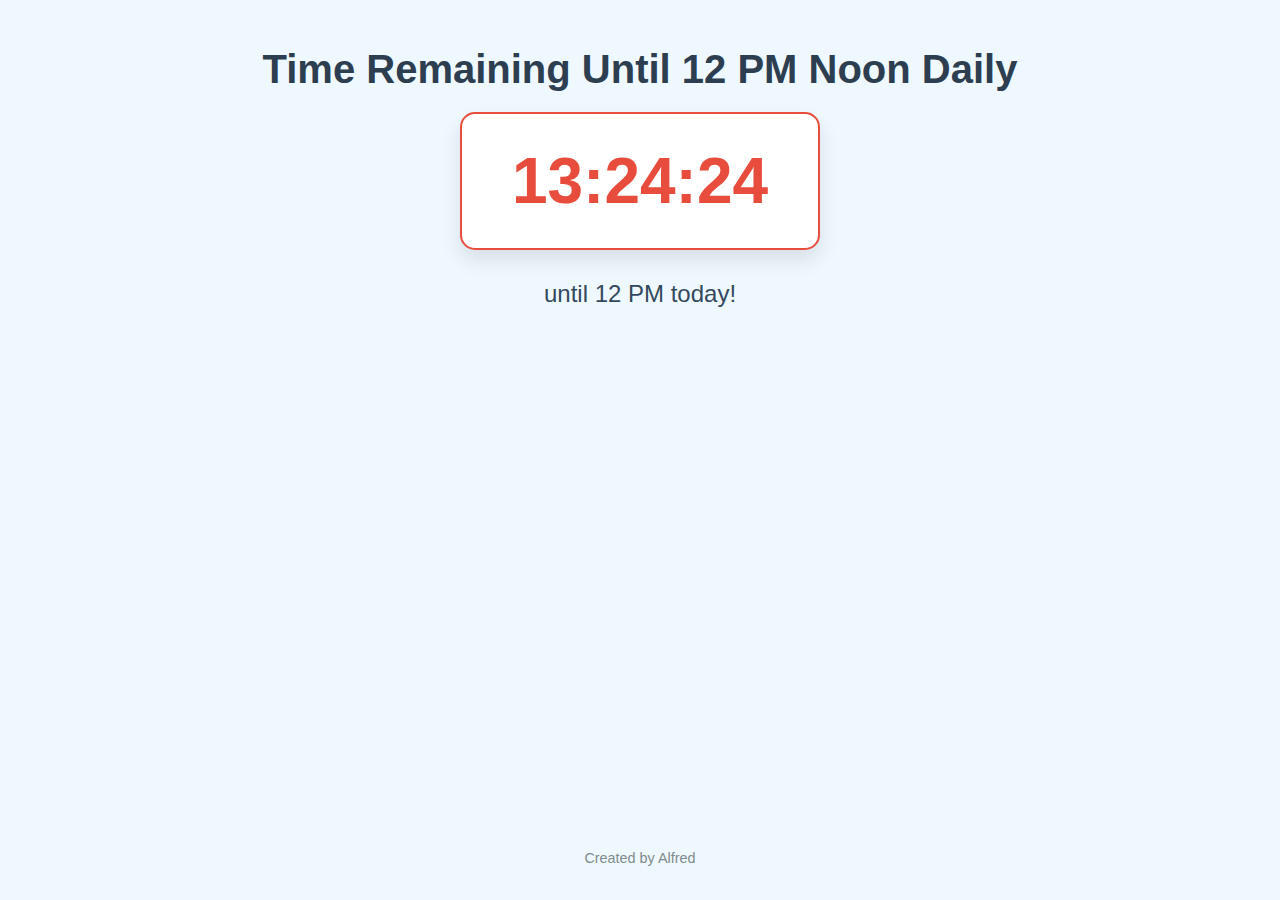
<file: index.html>
<!DOCTYPE html>
<html lang="en">
<head>
    <meta charset="UTF-8">
    <meta name="viewport" content="width=device-width, initial-scale=1.0">
    <title>Daily Countdown to Noon (12 PM) - Alfred</title>
    <style>
        body {
            font-family: 'Arial', sans-serif;
            display: flex;
            flex-direction: column;
            justify-content: center;
            align-items: center;
            min-height: 100vh;
            margin: 0;
            background-color: #f0f8ff; /* Alice Blue */
            color: #333;
            text-align: center;
            padding: 20px;
            box-sizing: border-box;
        }

        h1 {
            color: #2c3e50;
            margin-bottom: 20px;
            font-size: 2.5em;
        }

        #countdown {
            font-size: 4em;
            font-weight: bold;
            color: #e74c3c; /* Alizarin */
            background-color: #fff;
            padding: 30px 50px;
            border-radius: 15px;
            box-shadow: 0 10px 20px rgba(0, 0, 0, 0.1);
            border: 2px solid #e74c3c;
            animation: pulse 1.5s infinite alternate;
        }

        #message {
            margin-top: 30px;
            font-size: 1.5em;
            color: #34495e; /* Wet Asphalt */
        }

        footer {
            margin-top: auto;
            padding-top: 20px;
            color: #7f8c8d; /* Asbestos */
            font-size: 0.9em;
        }

        @keyframes pulse {
            from {
                transform: scale(1);
                box-shadow: 0 10px 20px rgba(0, 0, 0, 0.1);
            }
            to {
                transform: scale(1.02);
                box-shadow: 0 12px 25px rgba(0, 0, 0, 0.15);
            }
        }

        @media (max-width: 768px) {
            h1 {
                font-size: 2em;
            }
            #countdown {
                font-size: 3em;
                padding: 20px 30px;
            }
            #message {
                font-size: 1.2em;
            }
        }

        @media (max-width: 480px) {
            h1 {
                font-size: 1.5em;
            }
            #countdown {
                font-size: 2.5em;
                padding: 15px 20px;
            }
            #message {
                font-size: 1em;
            }
        }
    </style>
</head>
<body>
    <h1>Time Remaining Until 12 PM Noon Daily</h1>
    <div id="countdown"></div>
    <div id="message"></div>

    <footer>
        <p>Created by Alfred</p>
    </footer>

    <script>
        function updateCountdown() {
            const now = new Date();
            let noon = new Date(now.getFullYear(), now.getMonth(), now.getDate(), 12, 0, 0, 0);

            // If it's already past noon, set the countdown for noon tomorrow
            if (now.getTime() > noon.getTime()) {
                noon.setDate(noon.getDate() + 1);
            }

            const timeLeft = noon.getTime() - now.getTime();

            const hours = Math.floor((timeLeft % (1000 * 60 * 60 * 24)) / (1000 * 60 * 60));
            const minutes = Math.floor((timeLeft % (1000 * 60 * 60)) / (1000 * 60));
            const seconds = Math.floor((timeLeft % (1000 * 60)) / 1000);

            document.getElementById('countdown').innerHTML =
                `${hours.toString().padStart(2, '0')}:${minutes.toString().padStart(2, '0')}:${seconds.toString().padStart(2, '0')}`;

            if (timeLeft < 0) {
                // This shouldn't happen with the logic above, but as a fallback
                document.getElementById('countdown').innerHTML = "00:00:00";
                document.getElementById('message').innerHTML = "It's past noon! Counting down to tomorrow.";
            } else {
                document.getElementById('message').innerHTML = "until 12 PM today!";
            }
        }

        // Update the countdown every second
        setInterval(updateCountdown, 1000);

        // Initial call to display immediately
        updateCountdown();
    </script>
</body>
</html>
</file>
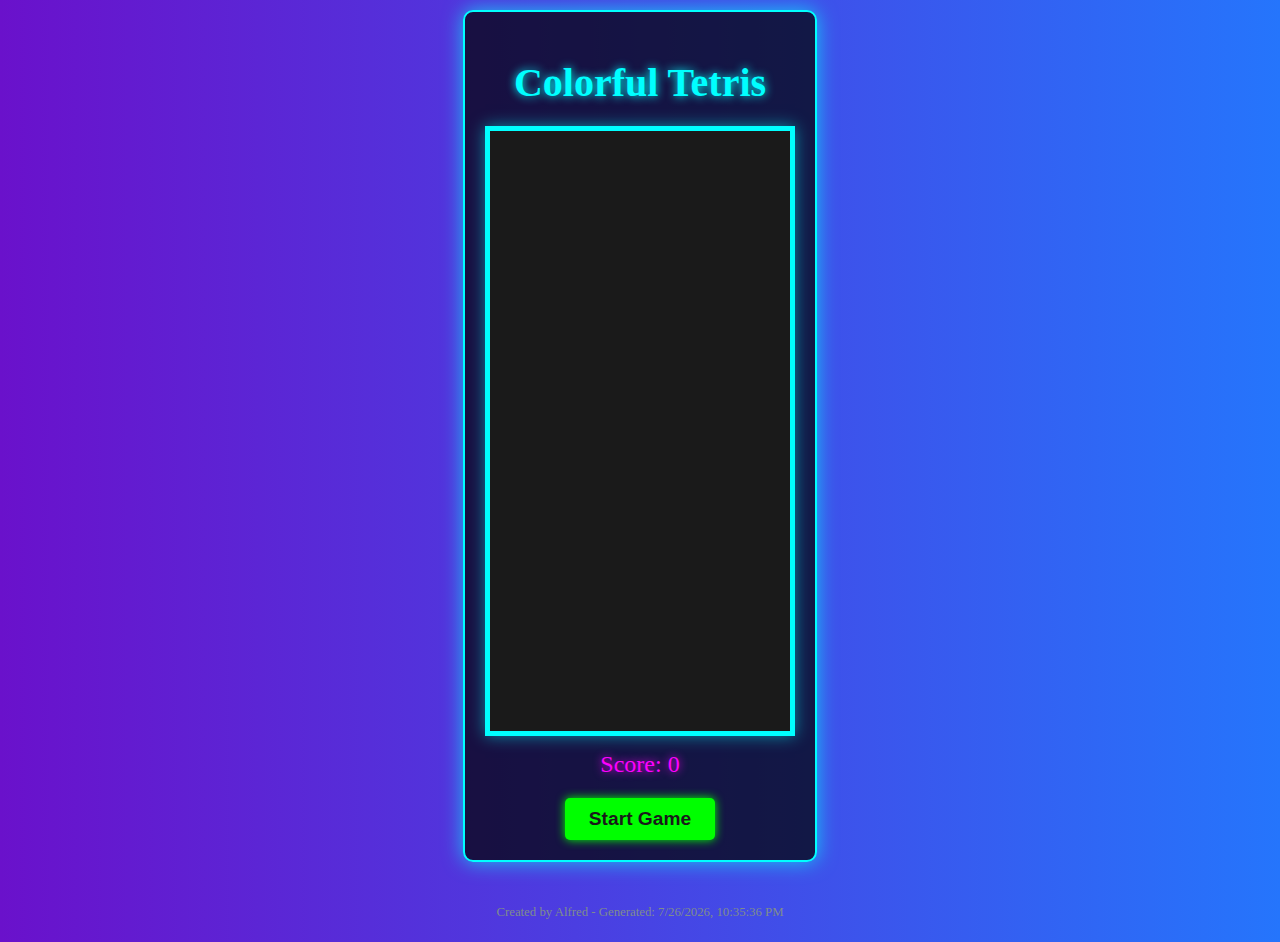
<file: colorful-tetris-game-20260207223700/index.html>
<!DOCTYPE html>
<html lang="en">
<head>
    <meta charset="UTF-8">
    <meta name="viewport" content="width=device-width, initial-scale=1.0">
    <title>Colorful Tetris</title>
    <link rel="stylesheet" href="style.css">
</head>
<body>
    <div id="game-container">
        <h1>Colorful Tetris</h1>
        <canvas id="tetrisCanvas" width="300" height="600"></canvas>
        <div id="score-display">Score: 0</div>
        <button id="startButton">Start Game</button>
    </div>
    <footer>
        <p>Created by Alfred - Generated: <span id="generation-timestamp"></span></p>
    </footer>
    <script src="script.js"></script>
</body>
</html>
</file>
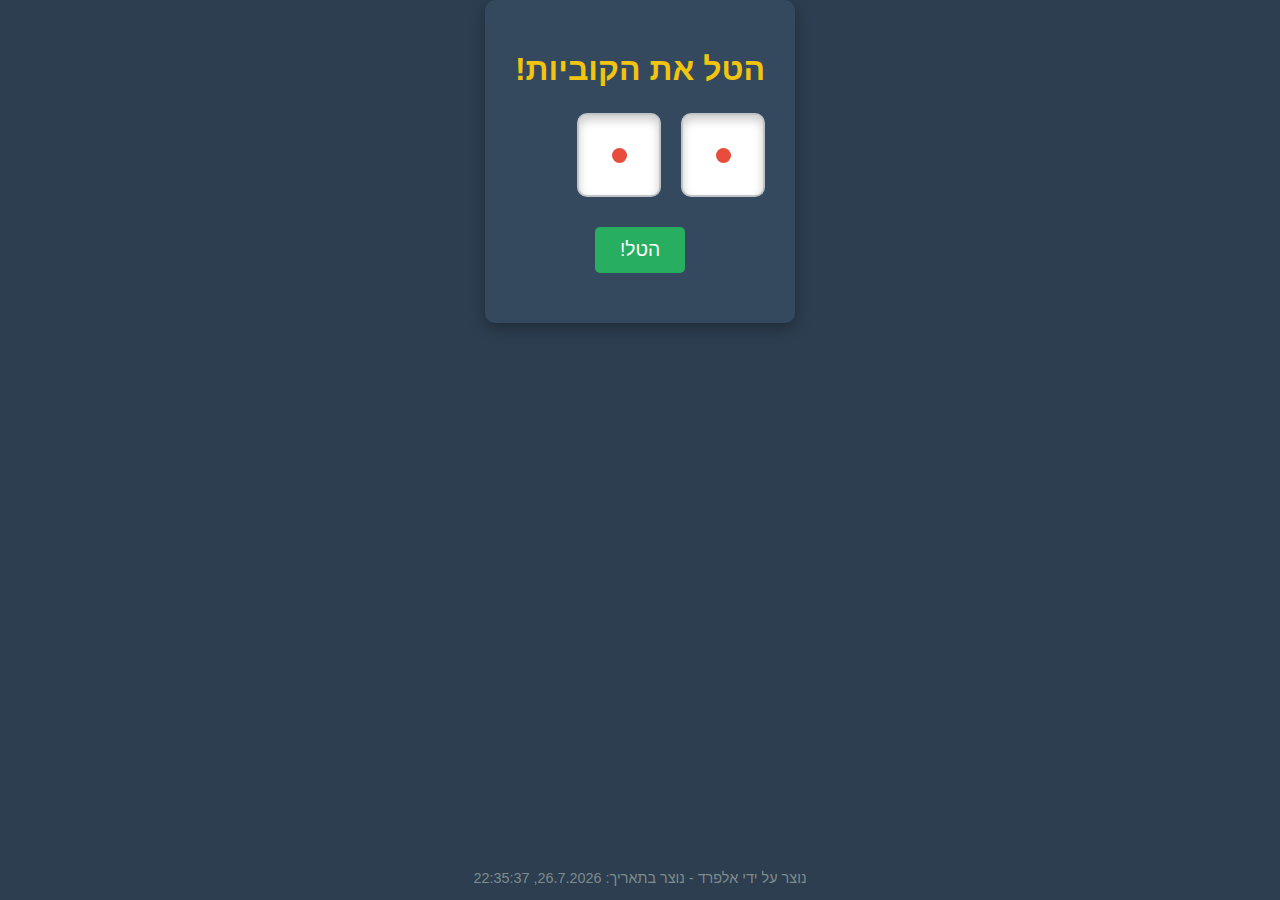
<file: shashbesh-dice-roller-20260207223237/index.html>
<!DOCTYPE html>
<html lang="he" dir="rtl">
<head>
    <meta charset="UTF-8">
    <meta name="viewport" content="width=device-width, initial-scale=1.0">
    <title>מטיל קוביות שש-בש - אלפרד</title>
    <link rel="stylesheet" href="style.css">
</head>
<body>
    <div class="container">
        <h1>הטל את הקוביות!</h1>
        <div class="dice-container">
            <div id="die1" class="die">
                <div class="dot d-1"></div>
            </div>
            <div id="die2" class="die">
                <div class="dot d-1"></div>
            </div>
        </div>
        <button id="rollButton">הטל!</button>
        <div id="result"></div>
    </div>

    <footer>
        <p>נוצר על ידי אלפרד - נוצר בתאריך: <span id="generation-timestamp"></span></p>
    </footer>

    <script src="script.js"></script>
</body>
</html>
</file>
<file: colorful-tetris-game-20260207223700/style.css>
body {
    margin: 0;
    display: flex;
    flex-direction: column; /* Allow vertical stacking */
    justify-content: center;
    align-items: center;
    min-height: 100vh;
    background: linear-gradient(to right, #6a11cb, #2575fc);
    font-family: 'Press Start 2P', cursive; /* Using a retro font if available */
    color: #fff;
    overflow-y: auto; /* Allow vertical scrolling on smaller screens */
    padding: 10px; /* Add some padding around the edges */
    box-sizing: border-box; /* Include padding in element's total width and height */
}

#game-container {
    background-color: rgba(0, 0, 0, 0.7);
    padding: 20px;
    border-radius: 10px;
    box-shadow: 0 0 20px rgba(0, 255, 255, 0.7);
    text-align: center;
    border: 2px solid #0ff;
    width: fit-content; /* Adjust width to content */
    max-width: 100%; /* Ensure it doesn't overflow */
}

h1 {
    color: #0ff;
    text-shadow: 0 0 10px #0ff;
    margin-bottom: 20px;
    font-size: 2.5em; /* Default large size */
}

canvas {
    border: 5px solid #0ff;
    background-color: #1a1a1a;
    display: block;
    margin: 0 auto;
    box-shadow: 0 0 15px rgba(0, 255, 255, 0.5);
    max-width: 100%; /* Ensure canvas scales down */
    height: auto; /* Maintain aspect ratio */
}

#score-display {
    margin-top: 15px;
    font-size: 1.5em;
    color: #f0f;
    text-shadow: 0 0 8px #f0f;
}

#startButton {
    background-color: #0f0;
    color: #1a1a1a;
    border: none;
    padding: 10px 20px;
    font-size: 1.2em;
    font-weight: bold;
    border-radius: 5px;
    cursor: pointer;
    margin-top: 20px;
    box-shadow: 0 0 10px #0f0;
    transition: background-color 0.3s ease, box-shadow 0.3s ease;
    width: auto; /* Allow button to size naturally */
    min-width: 150px; /* Ensure a minimum size */
}

#startButton:hover {
    background-color: #0afa0a;
    box-shadow: 0 0 15px #0f0;
}

footer {
    margin-top: 20px; /* Add margin to separate from game */
    padding-top: 10px;
    color: #7f8c8d; /* Asbestos */
    font-size: 0.8em;
}

/* Responsive adjustments */
@media (max-width: 768px) {
    h1 {
        font-size: 2em;
    }
    #score-display {
        font-size: 1.2em;
    }
    #startButton {
        font-size: 1em;
        padding: 8px 15px;
    }
}

@media (max-width: 480px) {
    h1 {
        font-size: 1.5em;
    }
    #game-container {
        padding: 15px;
    }
    canvas {
        /* Canvas width is 300px, if screen is smaller, scale it */
        width: 100%; /* Make canvas take full width of container */
        height: auto; /* Height will adjust automatically */
    }
    #score-display {
        font-size: 1em;
    }
    #startButton {
        font-size: 0.9em;
        padding: 7px 12px;
    }
}

/* Optional: Import a retro font from Google Fonts */
@import url('https://fonts.googleapis.com/css2?family=Press+Start+2P&display=swap');
</file>
<file: shashbesh-dice-roller-20260207223237/style.css>
body {
    font-family: 'Arial', sans-serif;
    display: flex;
    flex-direction: column;
    justify-content: center;
    align-items: center;
    min-height: 100vh;
    margin: 0;
    background-color: #2c3e50; /* Dark background */
    color: #ecf0f1; /* Light text */
    text-align: center;
}

.container {
    background-color: #34495e; /* Slightly lighter container */
    padding: 30px;
    border-radius: 10px;
    box-shadow: 0 5px 15px rgba(0, 0, 0, 0.3);
}

h1 {
    color: #f1c40f; /* Yellow accent */
    margin-bottom: 25px;
}

.dice-container {
    display: flex;
    gap: 20px;
    margin-bottom: 30px;
}

.die {
    width: 80px;
    height: 80px;
    background-color: #ffffff; /* White dice */
    border-radius: 10px;
    display: grid;
    grid-template-columns: repeat(3, 1fr);
    grid-template-rows: repeat(3, 1fr);
    align-items: center;
    justify-items: center;
    box-shadow: inset 0 5px 10px rgba(0, 0, 0, 0.2);
    border: 2px solid #bdc3c7;
    transition: transform 0.1s ease-out;
}

.die.rolling {
    transform: rotate(360deg) scale(1.1);
}

.dot {
    width: 15px;
    height: 15px;
    background-color: #e74c3c; /* Red dots */
    border-radius: 50%;
}

/* Specific dot positions for each number */
.die[data-value="1"] .d-1 { grid-area: 2 / 2; }

.die[data-value="2"] .d-1:nth-child(1) { grid-area: 1 / 3; }
.die[data-value="2"] .d-1:nth-child(2) { grid-area: 3 / 1; }

.die[data-value="3"] .d-1:nth-child(1) { grid-area: 1 / 3; }
.die[data-value="3"] .d-1:nth-child(2) { grid-area: 2 / 2; }
.die[data-value="3"] .d-1:nth-child(3) { grid-area: 3 / 1; }

.die[data-value="4"] .d-1:nth-child(1) { grid-area: 1 / 1; }
.die[data-value="4"] .d-1:nth-child(2) { grid-area: 1 / 3; }
.die[data-value="4"] .d-1:nth-child(3) { grid-area: 3 / 1; }
.die[data-value="4"] .d-1:nth-child(4) { grid-area: 3 / 3; }

.die[data-value="5"] .d-1:nth-child(1) { grid-area: 1 / 1; }
.die[data-value="5"] .d-1:nth-child(2) { grid-area: 1 / 3; }
.die[data-value="5"] .d-1:nth-child(3) { grid-area: 2 / 2; }
.die[data-value="5"] .d-1:nth-child(4) { grid-area: 3 / 1; }
.die[data-value="5"] .d-1:nth-child(5) { grid-area: 3 / 3; }

.die[data-value="6"] .d-1:nth-child(1) { grid-area: 1 / 1; }
.die[data-value="6"] .d-1:nth-child(2) { grid-area: 1 / 3; }
.die[data-value="6"] .d-1:nth-child(3) { grid-area: 2 / 1; }
.die[data-value="6"] .d-1:nth-child(4) { grid-area: 2 / 3; }
.die[data-value="6"] .d-1:nth-child(5) { grid-area: 3 / 1; }
.die[data-value="6"] .d-1:nth-child(6) { grid-area: 3 / 3; }


button {
    background-color: #27ae60; /* Green accent */
    color: white;
    border: none;
    padding: 12px 25px;
    font-size: 1.2em;
    border-radius: 5px;
    cursor: pointer;
    transition: background-color 0.3s ease, transform 0.1s ease;
}

button:hover {
    background-color: #2ecc71;
    transform: translateY(-2px);
}

button:active {
    transform: translateY(0);
}

#result {
    margin-top: 20px;
    font-size: 1.5em;
    color: #f1c40f;
}

footer {
    margin-top: auto;
    padding-top: 20px;
    color: #7f8c8d; /* Asbestos */
    font-size: 0.9em;
}

/* Responsive adjustments */
@media (max-width: 600px) {
    .dice-container {
        flex-direction: column;
    }
}
</file>
